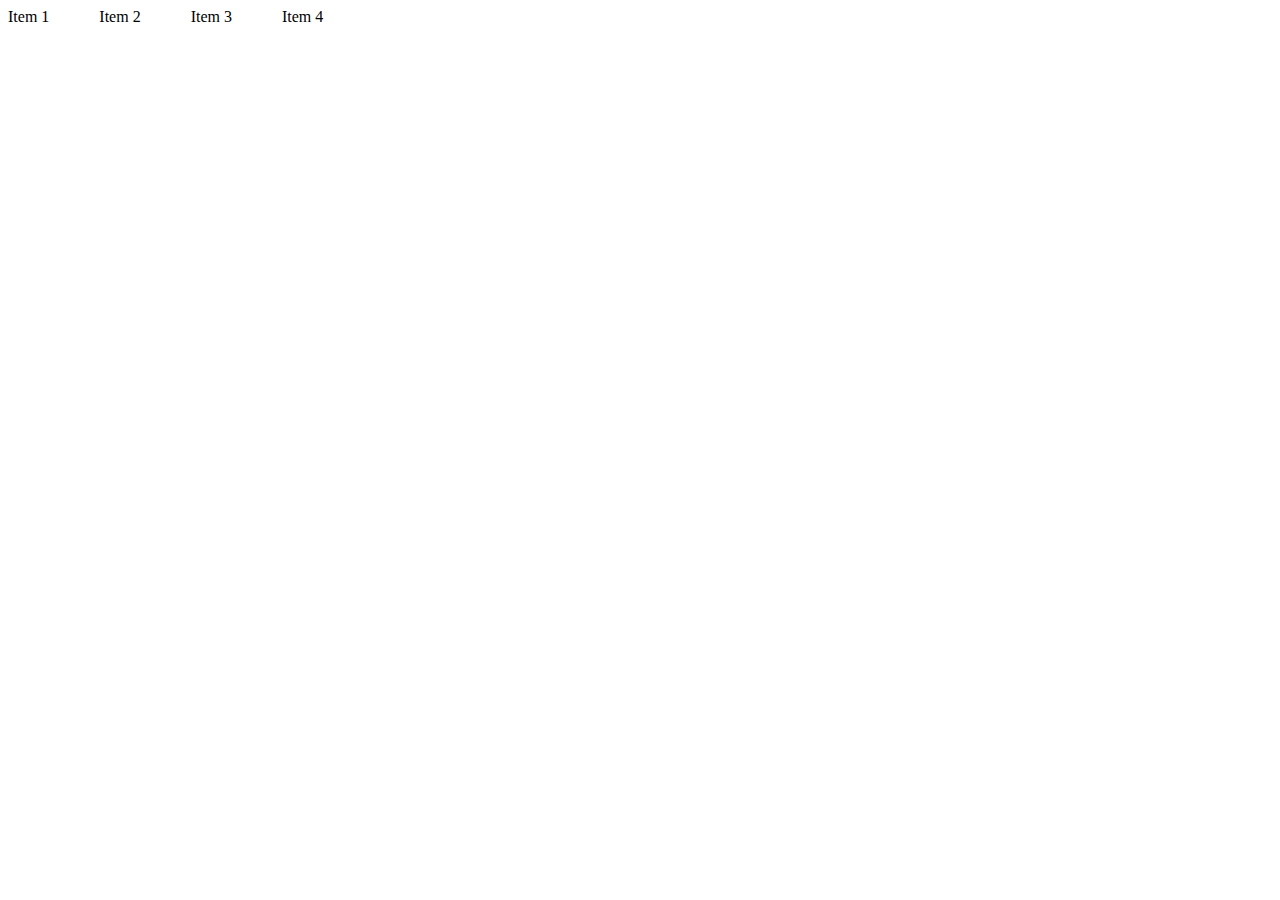
<file: index.html>
<!DOCTYPE html>
<html lang="en">
<head>
    <meta charset="UTF-8">
    <meta name="viewport" content="width=device-width, initial-scale=1.0">
    <title>Horizontal List</title>
    <link rel="stylesheet" href="styles.css">
</head>
<body>
    <ul class="horizontal-list">
        <li>Item 1</li>
        <li>Item 2</li>
        <li>Item 3</li>
        <li>Item 4</li>
    </ul>
</body>
</html>
</file>
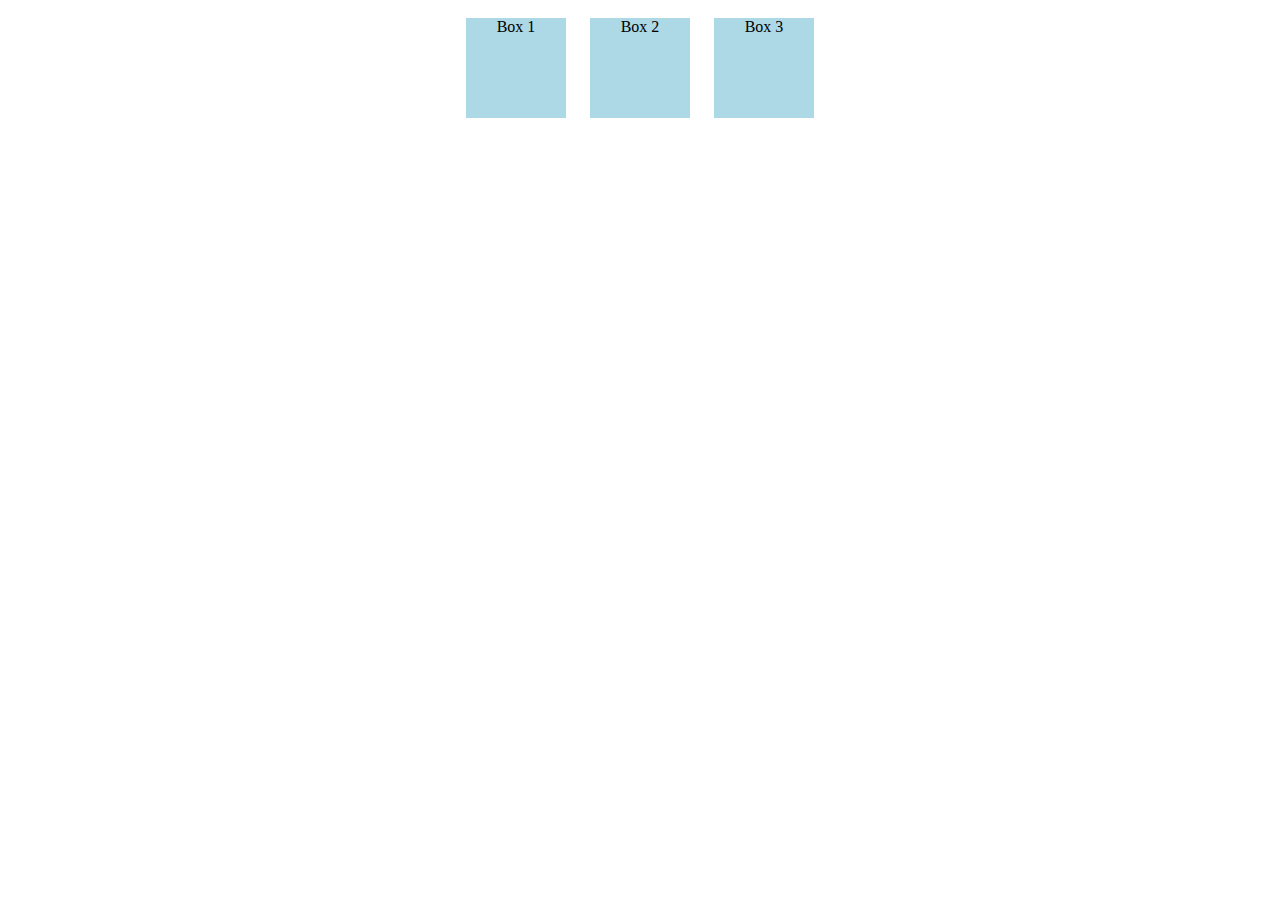
<file: ibindex.html>
<!DOCTYPE html>
<html lang="en">
<head>
    <meta charset="UTF-8">
    <meta name="viewport" content="width=device-width, initial-scale=1.0">
    <title>Inline-Block Example</title>
    <style>
        .container {
            text-align: center; /* Center the inline-block elements */
        }
        .box {
            display: inline-block;
            width: 100px;
            height: 100px;
            margin: 10px;
            background-color: lightblue;
            vertical-align: top; /* Align boxes to the top */
        }
    </style>
</head>
<body>
    <div class="container">
        <div class="box">Box 1</div>
        <div class="box">Box 2</div>
        <div class="box">Box 3</div>
    </div>
</body>
</html>
</file>
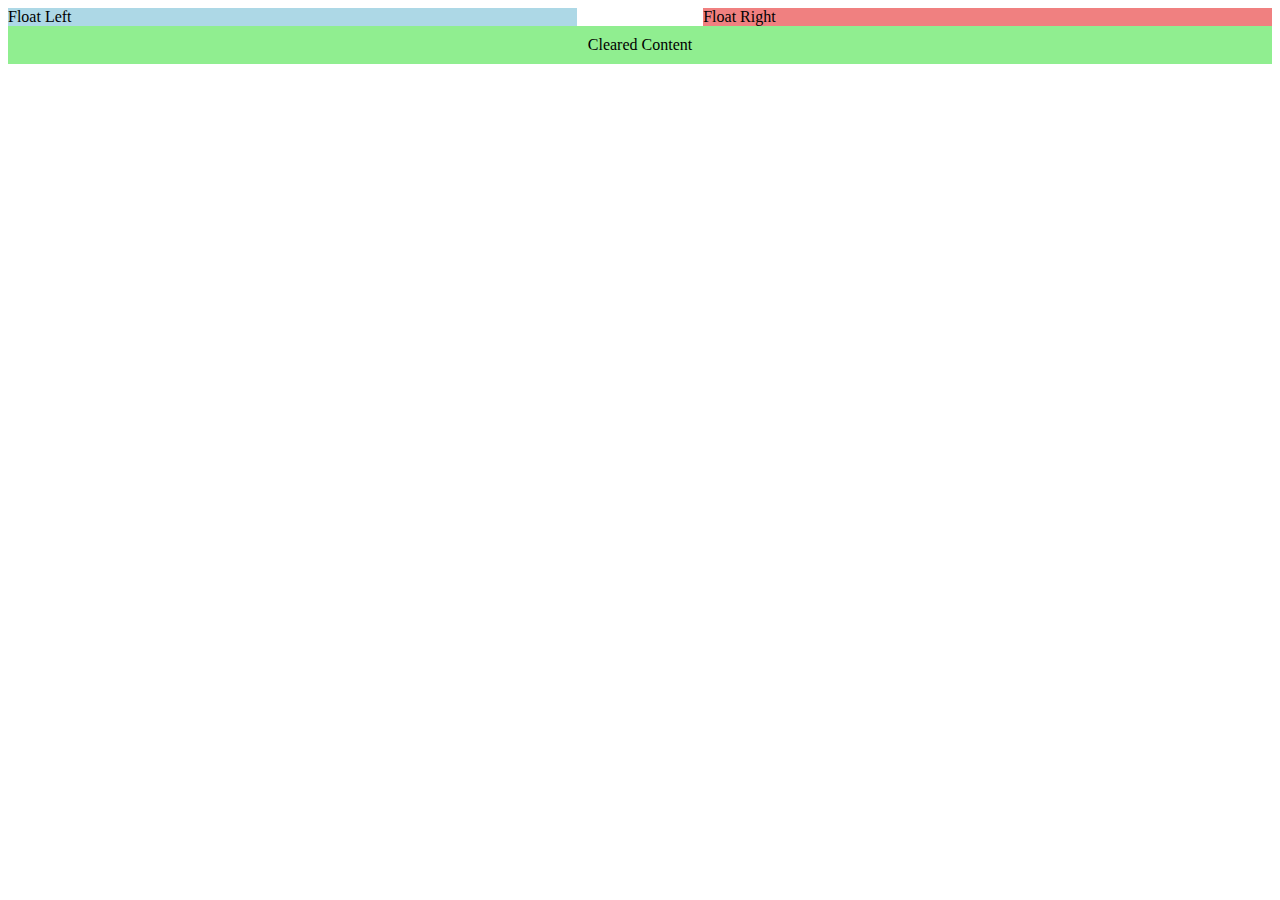
<file: index2.html>
<!DOCTYPE html>
<html lang="en">
<head>
    <meta charset="UTF-8">
    <meta name="viewport" content="width=device-width, initial-scale=1.0">
    <title>Clear Both Example</title>
    <style>
        .float-container {
            width: 100%;
            overflow: hidden; /* Ensures container encloses floated elements */
        }
        .float-left {
            float: left;
            width: 45%;
            background: lightblue;
            margin-right: 10px;
        }
        .float-right {
            float: right;
            width: 45%;
            background: lightcoral;
        }
        .clear-both {
            clear: both;
            background: lightgreen;
            padding: 10px;
            text-align: center;
        }
    </style>
</head>
<body>
    <div class="float-container">
        <div class="float-left">Float Left</div>
        <div class="float-right">Float Right</div>
    </div>
    <div class="clear-both">Cleared Content</div>
</body>
</html>
</file>
<file: styles.css>
/* Remove default list styling */
ul.horizontal-list {
    list-style-type: none; /* Removes bullet points */
    padding: 0; /* Removes default padding */
    margin: 0; /* Removes default margin */
    display: flex; /* Enables Flexbox layout */
}

ul.horizontal-list li {
    margin-right: 50px; /* Adds space between items */
}

/* Optional: Remove margin on the last item */
ul.horizontal-list li:last-child {
    margin-right: 0;
}
</file>
